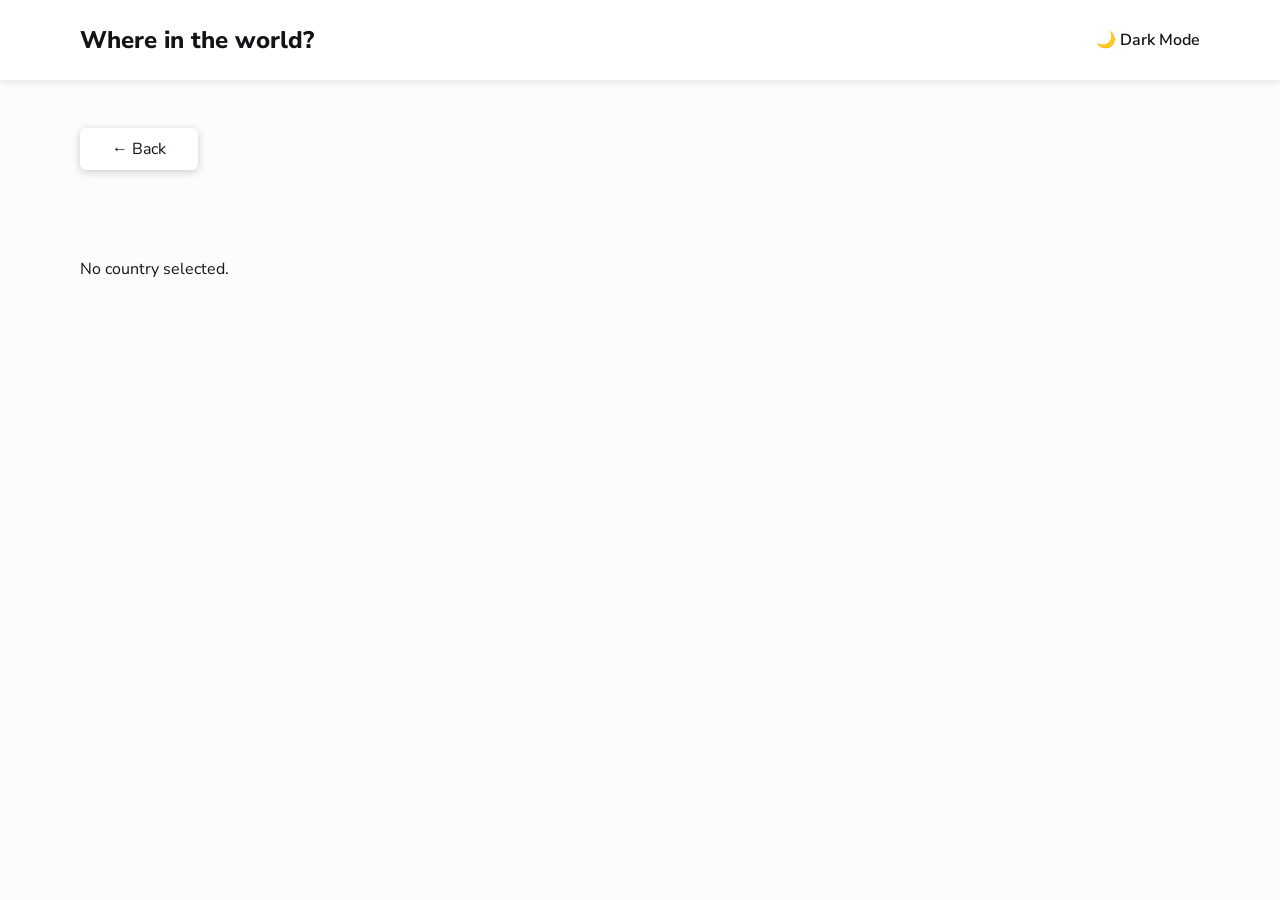
<file: detail.html>
<!DOCTYPE html>
<html lang="en">

<head>
    <meta charset="UTF-8" />
    <meta name="viewport" content="width=device-width, initial-scale=1.0" />
    <title>Country Detail</title>
    <link rel="preconnect" href="https://fonts.googleapis.com" />
    <link rel="preconnect" href="https://fonts.gstatic.com" crossorigin />
    <link rel="stylesheet" href="https://fonts.googleapis.com/css2?family=Nunito+Sans:wght@300;600;800&display=swap" media="print" onload="this.media='all'" />
    <link rel="stylesheet" href="style.css" />
</head>

<body>
    <header>
        <h1>Where in the world?</h1>
        <button id="theme-toggle">🌙 Dark Mode</button>
    </header>

    <main class="detail-main">
        <a class="back-btn" href="./">← Back</a>
        <p class="status" id="status" role="status" aria-live="polite"></p>

        <div class="detail-content" hidden>
            <img id="detail-flag" alt="" width="560" height="373" />

            <div class="detail-info">
                <h2 id="detail-name"></h2>
                <div class="detail-columns">
                    <div class="detail-col">
                        <p><strong>Native Name:</strong> <span id="detail-native"></span></p>
                        <p><strong>Population:</strong> <span id="detail-population"></span></p>
                        <p><strong>Region:</strong> <span id="detail-region"></span></p>
                        <p><strong>Sub Region:</strong> <span id="detail-subregion"></span></p>
                        <p><strong>Capital:</strong> <span id="detail-capital"></span></p>
                    </div>
                    <div class="detail-col">
                        <p><strong>Top Level Domain:</strong> <span id="detail-domain"></span></p>
                        <p><strong>Currencies:</strong> <span id="detail-currencies"></span></p>
                        <p><strong>Languages:</strong> <span id="detail-languages"></span></p>
                    </div>
                </div>

                <div class="border-countries">
                    <strong>Border Countries:</strong>
                    <div id="border-buttons"></div>
                </div>
            </div>
        </div>
    </main>

    <script defer src="theme.js"></script>
    <script defer src="api.js"></script>
    <script defer src="detail.js"></script>
</body>

</html>
</file>
<file: style.css>
* {
    margin: 0;
    padding: 0;
    box-sizing: border-box;
}

:root {
    --bg: hsl(0, 0%, 99%);
    --elements: hsl(0, 100%, 100%);
    --text: hsl(200, 15%, 8%);
    --input: hsl(0, 0%, 50%);
}

body {
    font-family: 'Nunito Sans', sans-serif;
    background-color: var(--bg);
    color: var(--text);
    min-height: 100vh;
}

/* DARK MODE */
body.dark {
    --bg: hsl(207, 26%, 17%);
    --elements: hsl(209, 23%, 22%);
    --text: hsl(0, 100%, 100%);
    --input: hsl(0, 100%, 100%);
}

/* HEADER */
header {
    background-color: var(--elements);
    padding: 24px 80px;
    display: flex;
    justify-content: space-between;
    align-items: center;
    box-shadow: 0 2px 8px rgba(0, 0, 0, 0.1);
}

header h1 {
    font-size: 24px;
    font-weight: 800;
}

#theme-toggle {
    background: none;
    border: none;
    font-family: 'Nunito Sans', sans-serif;
    font-size: 16px;
    font-weight: 600;
    color: var(--text);
    cursor: pointer;
}

/* CONTROLS */
.controls {
    padding: 48px 80px 32px;
    display: flex;
    justify-content: space-between;
    align-items: center;
    flex-wrap: wrap;
    gap: 16px;
}

.search-box {
    background-color: var(--elements);
    display: flex;
    align-items: center;
    padding: 16px 24px;
    border-radius: 8px;
    gap: 12px;
    box-shadow: 0 2px 8px rgba(0, 0, 0, 0.1);
    width: 480px;
}

.search-box input {
    border: none;
    outline: none;
    background: none;
    font-family: 'Nunito Sans', sans-serif;
    font-size: 14px;
    color: var(--text);
    width: 100%;
}

.search-box:focus-within,
.country-card:focus-visible,
#region-filter:focus-visible,
button:focus-visible {
    outline: 3px solid #2b7de9;
    outline-offset: 3px;
}

.search-box input::placeholder {
    color: var(--input);
}

#region-filter {
    background-color: var(--elements);
    color: var(--text);
    border: none;
    padding: 16px 24px;
    border-radius: 8px;
    font-family: 'Nunito Sans', sans-serif;
    font-size: 14px;
    box-shadow: 0 2px 8px rgba(0, 0, 0, 0.1);
    cursor: pointer;
}

/* GRID */
.countries-grid {
    padding: 0 80px 48px;
    display: grid;
    grid-template-columns: repeat(auto-fit, minmax(220px, 1fr));
    gap: 48px;
}

/* CARD */
.country-card {
    display: block;
    color: inherit;
    text-decoration: none;
    background-color: var(--elements);
    border-radius: 8px;
    overflow: hidden;
    box-shadow: 0 2px 8px rgba(0, 0, 0, 0.1);
    cursor: pointer;
}

.country-card img {
    display: block;
    width: 100%;
    height: 160px;
    object-fit: cover;
}

.card-info {
    padding: 24px;
}

.card-info h2 {
    font-size: 18px;
    font-weight: 800;
    margin-bottom: 16px;
}

.card-info p {
    font-size: 14px;
    margin-bottom: 8px;
}

.card-info span {
    font-weight: 300;
}

/* RESPONSIVE */
@media (max-width: 768px) {
    header {
        padding: 24px 16px;
    }

    .controls {
        padding: 24px 16px;
    }

    .search-box {
        width: 100%;
    }

    .countries-grid {
        grid-template-columns: 1fr;
        padding: 0 16px 48px;
    }
}

/* DETAIL PAGE */
.detail-main {
    padding: 48px 80px;
}

.back-btn {
    background-color: var(--elements);
    color: var(--text);
    border: none;
    padding: 10px 32px;
    border-radius: 6px;
    font-family: 'Nunito Sans', sans-serif;
    font-size: 16px;
    box-shadow: 0 2px 8px rgba(0, 0, 0, 0.2);
    cursor: pointer;
    margin-bottom: 64px;
}

.detail-content {
    display: flex;
    gap: 80px;
    align-items: center;
}

#detail-flag {
    width: 45%;
    max-width: 560px;
    aspect-ratio: 3 / 2;
    object-fit: contain;
}

.detail-content[hidden] {
    display: none;
}

.detail-info {
    flex: 1;
}

.detail-info h2 {
    font-size: 32px;
    font-weight: 800;
    margin-bottom: 24px;
}

.detail-columns {
    display: flex;
    gap: 80px;
    margin-bottom: 48px;
}

.detail-col p {
    font-size: 16px;
    margin-bottom: 12px;
}

.detail-col span {
    font-weight: 300;
}

.border-countries {
    display: flex;
    align-items: center;
    flex-wrap: wrap;
    gap: 12px;
}

.border-countries strong {
    font-size: 16px;
    white-space: nowrap;
}

#border-buttons {
    display: flex;
    flex-wrap: wrap;
    gap: 8px;
}

.border-btn {
    background-color: var(--elements);
    color: var(--text);
    border: none;
    padding: 6px 24px;
    border-radius: 4px;
    font-family: 'Nunito Sans', sans-serif;
    font-size: 14px;
    box-shadow: 0 2px 8px rgba(0, 0, 0, 0.2);
    cursor: pointer;
}

@media (max-width: 768px) {
    .detail-main {
        padding: 24px 16px;
    }

    .detail-content {
        flex-direction: column;
    }

    #detail-flag {
        width: 100%;
    }

    .detail-columns {
        flex-direction: column;
        gap: 0;
    }
}
/* links styled as buttons, status messages */
a.back-btn,
a.border-btn {
    display: inline-block;
    color: var(--text);
    text-decoration: none;
}

.status {
    padding: 0 80px;
    color: var(--text);
}

.status:empty {
    display: none;
}

.detail-main .status {
    padding: 24px 0 0;
}

@media (max-width: 768px) {
    .status {
        padding: 0 16px;
    }
}

a:focus-visible {
    outline: 3px solid #2b7de9;
    outline-offset: 3px;
}
</file>
